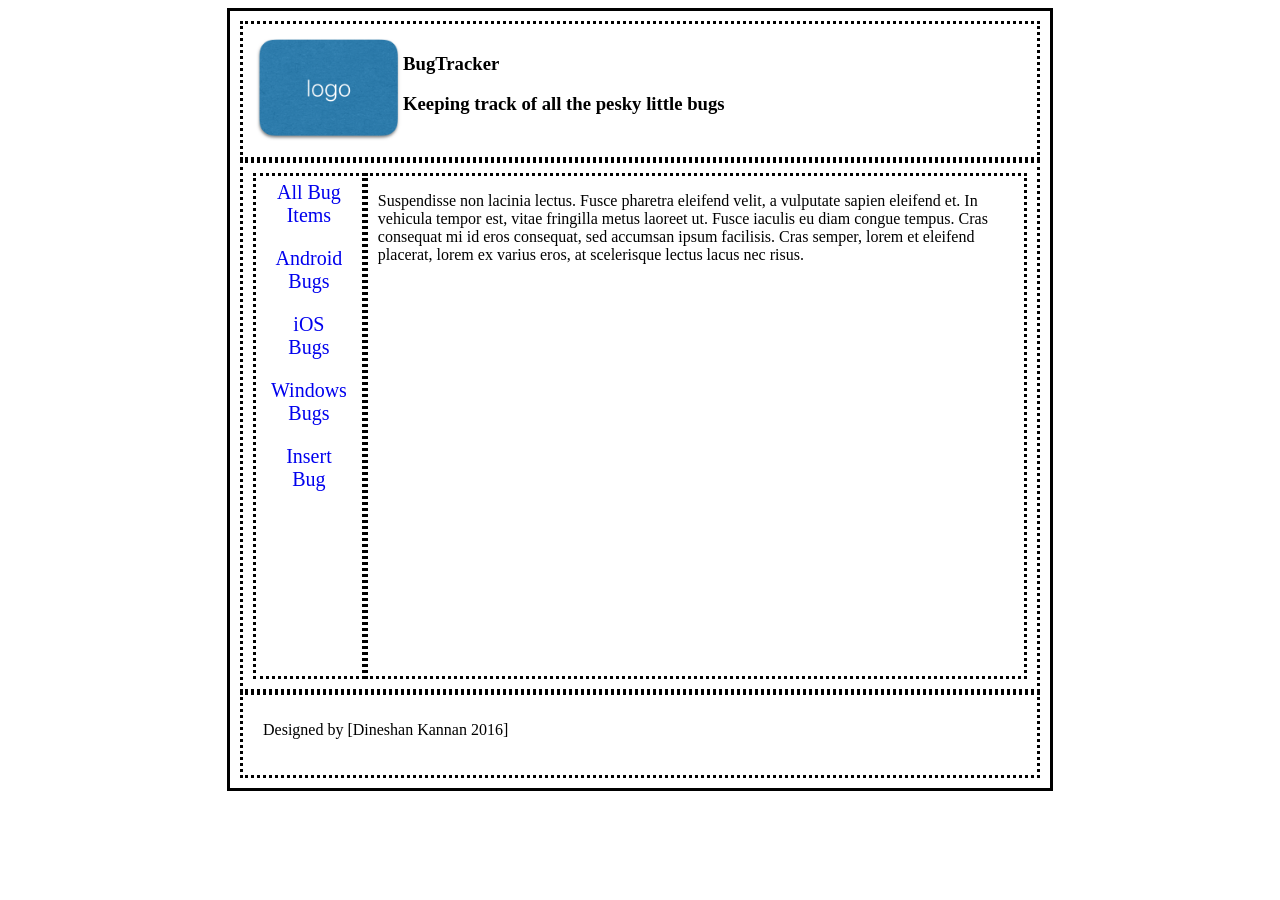
<file: mocklab/task1/index.html>
<!DOCTYPE html>
<html lang="en">
<!-- - [START OF HEAD] ============================================================================================= -->
<head>
    <meta charset="UTF-8">

    <title>index</title>

    <!-- - CSS Stylesheet- -->
    <link rel="stylesheet" href="assests/css.css" type="text/css">

</head>
<!-- - [END OF HEAD] ============================================================================================= -->


<!-- - [START OF BODY] ============================================================================================= -->
<body>

    <!-- (START OF HEADER) - - - - - - - - - - - - - - - - - - - - - - - - - - - - - - - - - - - - - - - - - - -->
    <header>
        <section class="container" id="head">

            <section class="headercontainer"><img id="logo" src="assests/images/logo.png"></section>
            <section class="headercontainer">
                <h1>BugTracker</h1>
                <h3>Keeping track of all the pesky little bugs</h3>
            </section>

        </section>
    </header>
    <!-- (END OF HEADER) - - - - - - - - - - - - - - - - - - - - - - - - - - - - - - - - - - - - - - - - - - -->



    <!-- (START OF MAIN) - - - - - - - - - - - - - - - - - - - - - - - - - - - - - - - - - - - - - - - - - - -->
    <main>

        <section class="container" id="main">


            <!-- (START OF NAV) - - - - - - - - - - - - - - - - - - - - - - - - - - - - - - - - - - - - - - - - - - - -->
            <section class="container-nav" id="nav-index">

                <nav>
                    <ul>
                        <li><a href="showbugs.html">All Bug Items</a> </li>
                        <li><a href="showbugs.html">Android Bugs</a> </li>
                        <li><a href="showbugs.html">iOS Bugs</a> </li>
                        <li><a href="showbugs.html">Windows Bugs</a> </li>
                        <li><a href="addbugs.html">Insert Bug</a> </li>
                    </ul>

                </nav>

            </section>
            <!-- (END OF NAV) - - - - - - - - - - - - - - - - - - - - - - - - - - - - - - - - - - - - - - - - - - - -->

            <section class="container-content" id="content-index">

                <p>
                    Suspendisse non lacinia lectus. Fusce pharetra eleifend velit, a vulputate sapien eleifend et.
                    In vehicula tempor est, vitae fringilla metus laoreet ut.
                    Fusce iaculis eu diam congue tempus.
                    Cras consequat mi id eros consequat, sed accumsan ipsum facilisis. Cras semper, lorem et eleifend placerat, lorem ex varius eros, at scelerisque lectus lacus nec risus.
                </p>

            </section>


        </section>

    </main>
    <!-- (END OF MAIN) - - - - - - - - - - - - - - - - - - - - - - - - - - - - - - - - - - - - - - - - - - - -->

    <!-- (START OF FOOTER) - - - - - - - - - - - - - - - - - - - - - - - - - - - - - - - - - - - - - - - - - -->
    <footer>

        <section class="container" id="footer">

            <p>
                Designed by [Dineshan Kannan 2016]
            </p>

        </section>

    </footer>
    <!-- (END OF FOOTER) - - - - - - - - - - - - - - - - - - - - - - - - - - - - - - - - - - - - - - - - - - -->

</body>
<!-- - [END OF BODY] ============================================================================================= -->
</html>
</file>
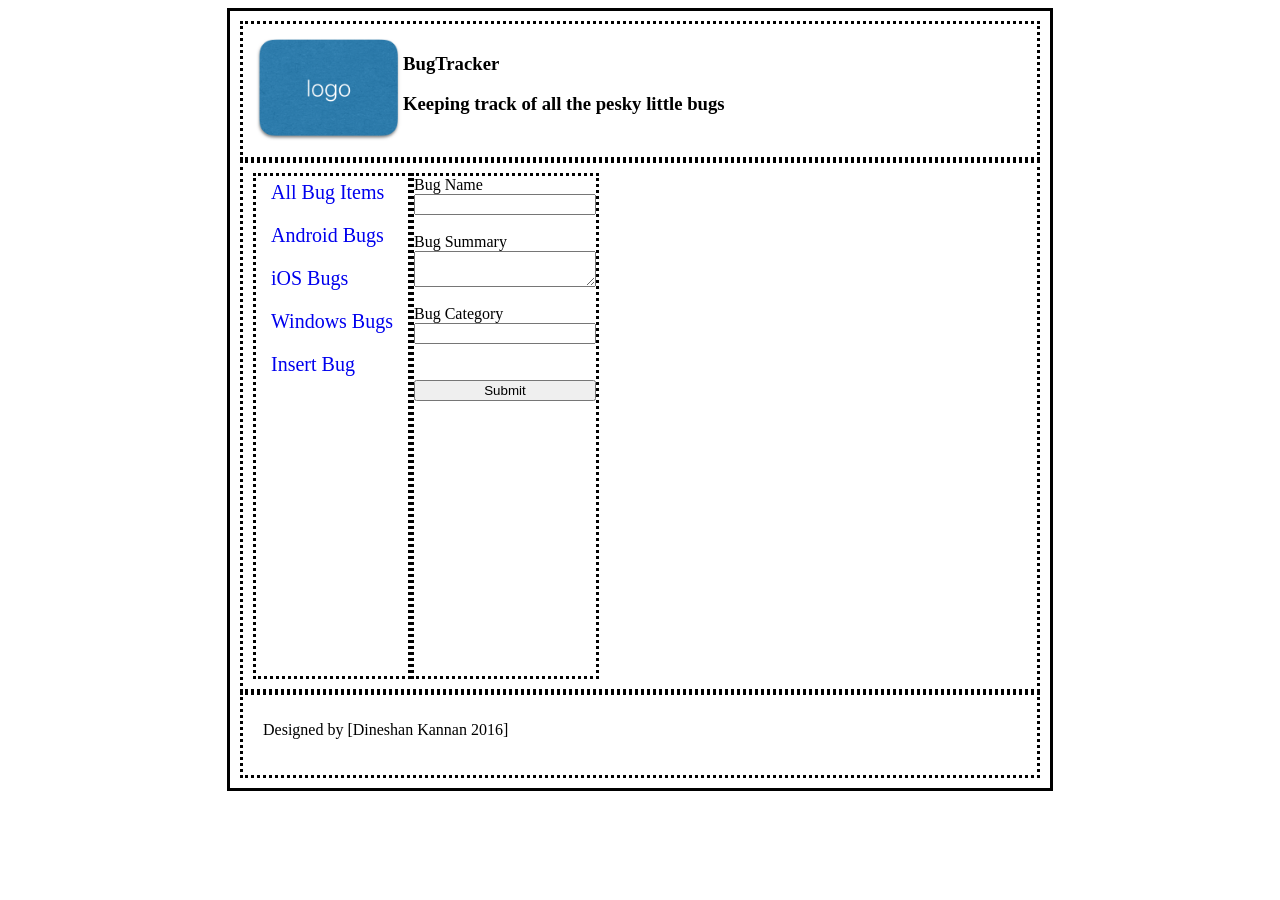
<file: mocklab/task1/addbugs.html>
<!DOCTYPE html>
<html lang="en">
<!-- - [START OF HEAD] ============================================================================================= -->
<head>
    <meta charset="UTF-8">

    <title>index</title>

    <!-- - CSS Stylesheet- -->
    <link rel="stylesheet" href="assests/css.css" type="text/css">

</head>
<!-- - [END OF HEAD] ============================================================================================= -->


<!-- - [START OF BODY] ============================================================================================= -->
<body>

<!-- (START OF HEADER) - - - - - - - - - - - - - - - - - - - - - - - - - - - - - - - - - - - - - - - - - - -->
    <header>
        <section class="container" id="head">

            <section class="headercontainer"><img id="logo" src="assests/images/logo.png"></section>
            <section class="headercontainer">
                <h1>BugTracker</h1>
                <h3>Keeping track of all the pesky little bugs</h3>
            </section>

        </section>
    </header>
<!-- (END OF HEADER) - - - - - - - - - - - - - - - - - - - - - - - - - - - - - - - - - - - - - - - - - - -->



<!-- (START OF MAIN) - - - - - - - - - - - - - - - - - - - - - - - - - - - - - - - - - - - - - - - - - - -->
    <main>

        <section class="container" id="main">


            <!-- (START OF NAV) - - - - - - - - - - - - - - - - - - - - - - - - - - - - - - - - - - - - - - - - - - - -->
            <section class="container-nav" id="nav-addbugs">

                <nav>
                    <ul>
                        <li><a href="showbugs.html">All Bug Items</a> </li>
                        <li><a href="showbugs.html">Android Bugs</a> </li>
                        <li><a href="showbugs.html">iOS Bugs</a> </li>
                        <li><a href="showbugs.html">Windows Bugs</a> </li>
                        <li><a href="addbugs.html">Insert Bug</a> </li>
                    </ul>

                </nav>

            </section>
            <!-- (END OF NAV) - - - - - - - - - - - - - - - - - - - - - - - - - - - - - - - - - - - - - - - - - - - -->

            <section class="container-content" id="content-addbugs">

                <form>

                    <label for="bugname">Bug Name</label>
                    <input required type="text" id="bugname">
                <br>
                    <label for="bugsummary">Bug Summary</label>
                    <textarea required id="bugsummary"></textarea>
                <br>
                    <label for="bugcategory">Bug Category</label>
                    <input required type="text" id="bugcategory">
                <br>
                <br>
                    <input type="submit" value="Submit" id="submit">

                </form>

            </section>

        </section>

</main>
<!-- (END OF MAIN) - - - - - - - - - - - - - - - - - - - - - - - - - - - - - - - - - - - - - - - - - - - -->

<!-- (START OF FOOTER) - - - - - - - - - - - - - - - - - - - - - - - - - - - - - - - - - - - - - - - - - -->
    <footer>

        <section class="container" id="footer">

            <p>
                Designed by [Dineshan Kannan 2016]
            </p>

        </section>

    </footer>
<!-- (END OF FOOTER) - - - - - - - - - - - - - - - - - - - - - - - - - - - - - - - - - - - - - - - - - - -->

</body>
<!-- - [END OF BODY] ============================================================================================= -->
</html>
</file>
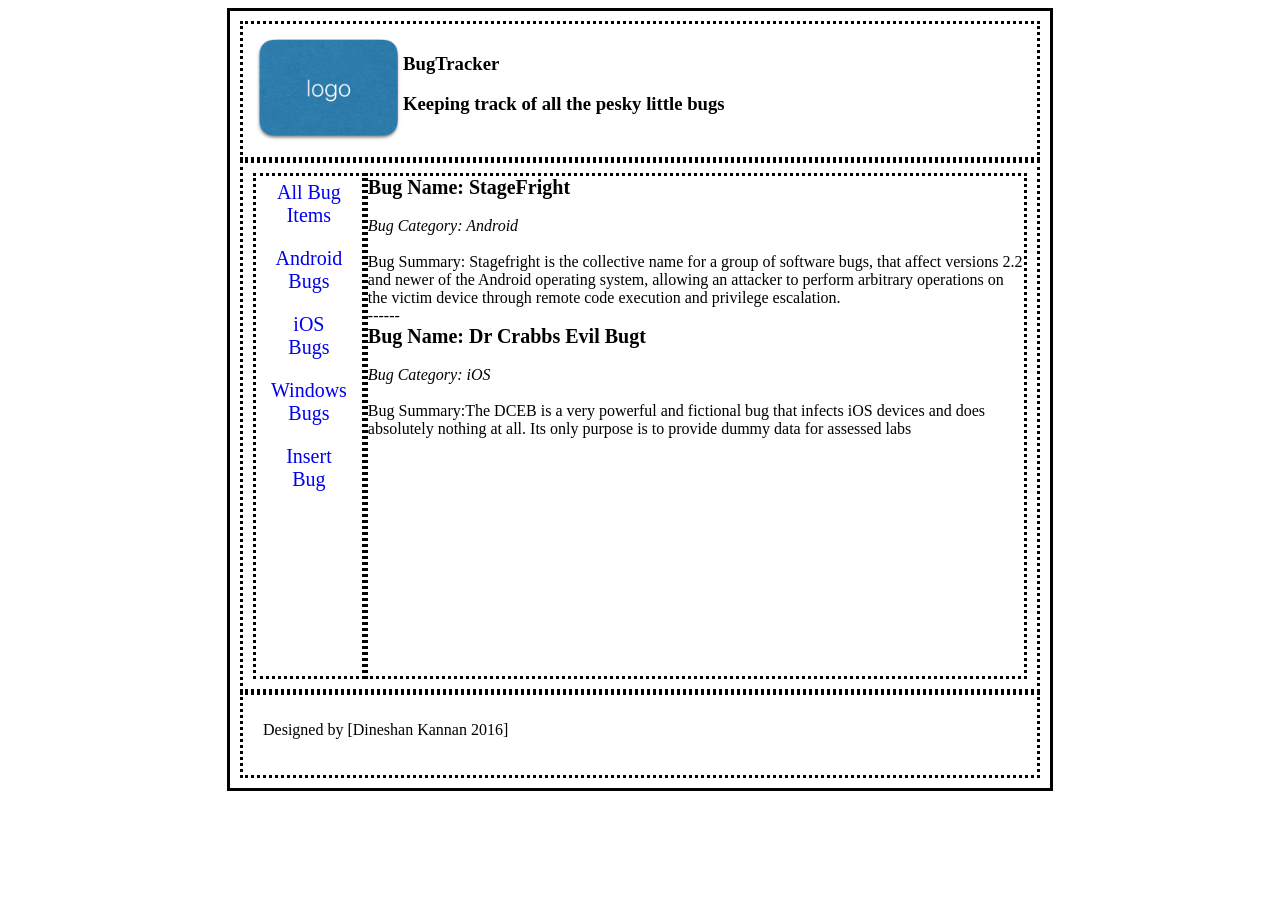
<file: mocklab/task1/showbugs.html>
<!DOCTYPE html>
<html lang="en">
<head>
    <meta charset="UTF-8">
    <title>list</title>
    <!-- - CSS Stylesheet- -->
    <link rel="stylesheet" href="assests/css.css" type="text/css">

</head>
<!-- - [END OF HEAD] ============================================================================================= -->


<!-- - [START OF BODY] ============================================================================================= -->
<body>

<!-- (START OF HEADER) - - - - - - - - - - - - - - - - - - - - - - - - - - - - - - - - - - - - - - - - - - -->
    <header>
        <section class="container" id="head">

            <section class="headercontainer"><img id="logo" src="assests/images/logo.png"></section>
            <section class="headercontainer">
                <h1>BugTracker</h1>
                <h3>Keeping track of all the pesky little bugs</h3>
            </section>

        </section>
    </header>
<!-- (END OF HEADER) - - - - - - - - - - - - - - - - - - - - - - - - - - - - - - - - - - - - - - - - - - -->


<!-- (START OF MAIN) - - - - - - - - - - - - - - - - - - - - - - - - - - - - - - - - - - - - - - - - - - -->
<main>

    <section class="container" id="main">


        <!-- (START OF NAV) - - - - - - - - - - - - - - - - - - - - - - - - - - - - - - - - - - - - - - - - - - - -->
        <section class="container-nav" id="nav-showbugs">

            <nav>
                <ul>
                    <li><a href="showbugs.html">All Bug Items</a> </li>
                    <li><a href="showbugs.html">Android Bugs</a> </li>
                    <li><a href="showbugs.html">iOS Bugs</a> </li>
                    <li><a href="showbugs.html">Windows Bugs</a> </li>
                    <li><a href="addbugs.html">Insert Bug</a> </li>
                </ul>

            </nav>

        </section>
        <!-- (END OF NAV) - - - - - - - - - - - - - - - - - - - - - - - - - - - - - - - - - - - - - - - - - - - -->


        <section class="container-content" id="content-showbugs">

           <div class="title"> Bug Name: StageFright</div>
            <br>
            <div class="category"> Bug Category: Android</div>
            <br>
            <div class="summary">
                Bug Summary: Stagefright is the collective name for a group of software bugs,
                that affect versions 2.2 and newer of the Android operating system, allowing an attacker to perform
                arbitrary operations on the victim device through remote code execution and privilege escalation.
            </div>
            ------

            <div class="title"> Bug Name: Dr Crabbs Evil Bugt</div>
            <br>
            <div class="category"> Bug Category: iOS</div>
            <br>
            <div class="summary">
                Bug Summary:The DCEB is a very powerful and fictional bug that infects iOS devices and does absolutely nothing at all.
                Its only purpose is to provide dummy data for assessed labs
            </div>

        </section>


    </section>
</main>
<!-- (END OF MAIN) - - - - - - - - - - - - - - - - - - - - - - - - - - - - - - - - - - - - - - - - - - - -->

<!-- (START OF FOOTER) - - - - - - - - - - - - - - - - - - - - - - - - - - - - - - - - - - - - - - - - - -->
    <footer>

        <section class="container" id="footer">

        <p>
            Designed by [Dineshan Kannan 2016]
        </p>

        </section>

    </footer>
<!-- (END OF FOOTER) - - - - - - - - - - - - - - - - - - - - - - - - - - - - - - - - - - - - - - - - - - -->

</body>
<!-- - [END OF BODY] ============================================================================================= -->
</html>
</file>
<file: mocklab/task1/assests/css.css>
body{
    max-width: 800px;
    margin-left: auto;
    margin-right: auto;
    border: solid;
    padding: 10px 10px 10px 10px;
}

#logo{
    max-width: 150px;
}

.container{
    border: dotted;
    padding: 10px 10px 10px 10px;
    display: flex;
}

.container-content{
    border: dotted;
}

.container-nav{
    height: 500px;
    border: dotted;
    font-size: 20px;
}

ul {
    list-style-type: none;
    margin: 0;
    padding: 0;
}

li a {
    display: inline-block;
    text-align: center;
    padding: 0 10px 10px 10px;
    text-decoration: none;
    margin: 5px;
}

.title{
    font-size: 20px;
    font-weight: bold;
}


form{
    display: flex;
    flex-direction: column;
}

.category{
    font-style: italic;
}

p{
    padding: 0 10px 10px 10px;
}
</file>
